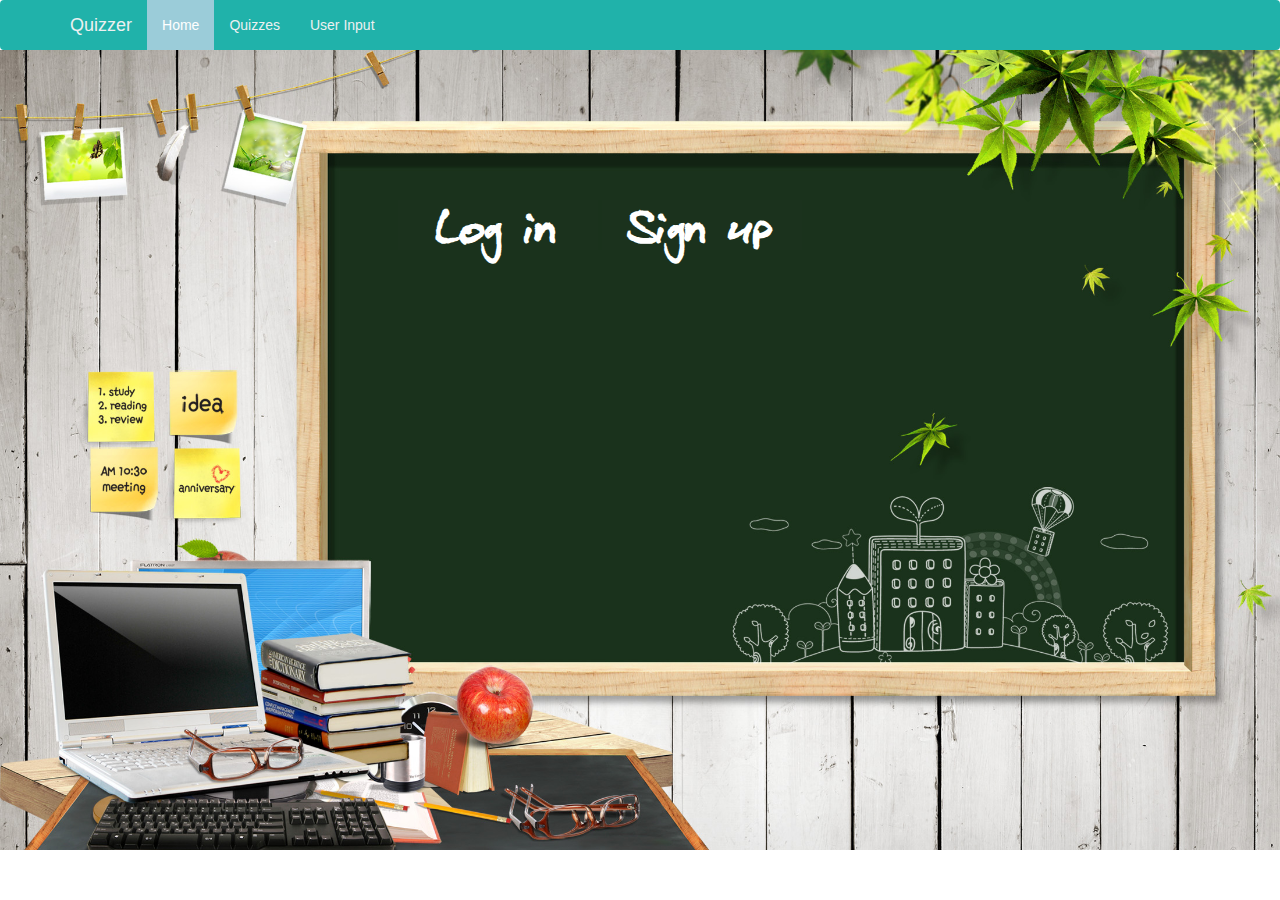
<file: index.html>
<!DOCTYPE HTML>
  <head>
    <meta charset="utf-8">
    <meta http-equiv="X-UA-Compatible" content="IE=edge">
    <meta name="viewport" content="width=device-width, initial-scale=1">
    <link href="css/bootstrap.min.css" rel="stylesheet">
    <link href="yearproject.css" rel="stylesheet">
    <link rel="icon" href="/favicon.ico">
  </head>
  <body>
    <div class="navbar navbar-default" style= "margin: 0; border-width: 0" role="navigation">
    <div class="container">
      <div class="navbar-header">
        <button type="button" class="navbar-toggle collapsed" data-toggle="collapse" data-target=".navbar-collapse">
          <span class="sr-only">Toggle Navigation</span>
          <span class="icon-bar"></span>
          <span class="icon-bar"></span>
          <span class="icon-bar"></span>
        </button>
        <a class="navbar-brand" href="Index4.html">Quizzer</a>
     </div>
     <div class="navbar-collapse collapse">
        <ul class="nav navbar-nav">
          <li class="active">
            <a href="Index4.html">Home</a>
          </li>
          <li>
            <a href="Quizzes.html">Quizzes</a>
          </li>
          <li>
            <a href="Userinput.html">User Input</a>
          </li>
        </ul>
      </div>
    </div> 
  </div>
    <div class="home-header">
      <!--stuff on top goes here !-->
      <div class="container" id="login" style="padding-top: 150px; margin-left: -40px; width: 100%">
    <div class="row">
      </div>
      <div class="text-center">
         <a class="logg" href="#"><button type="button" class="button"><i class="fa fa-google-plus"></i>Log in</button></a>
         <a class="signn" href="#"><button type="button" class="button"><i class="fa fa-google-plus"></i>Sign up</button></a>
      </div>
    </div>
  </div>
<script>
  // Initialize Firebase
  var config = {
    apiKey: "AIzaSyBPbKE3LK5Qp_W4w5xjuCyOjs6sx-Ndbes",
    authDomain: "yearproject-a23f2.firebaseapp.com",
    databaseURL: "https://yearproject-a23f2.firebaseio.com",
    storageBucket: "",
    messagingSenderId: "442073828930"};
  firebase.initializeApp(config);
  
</script>
<script src="https://ajax.googleapis.com/ajax/libs/jquery/3.1.0/jquery.min.js"></script>
<script>
function createCookie(name,value,days) {
    if (days) {
        var date = new Date();
        date.setTime(date.getTime()+(days*24*60*60*1000));
        var expires = "; expires="+date.toGMTString();
    }
    else {
    var expires = "";
    document.cookie = name+"="+value+expires+"; path=/";
}
}
  $(".logg").click(function(){
     createCookie("form",0);
    window.location = "https://aj6063.github.io/YearProject/signup.html";

  });
  $(".signn").click(function(){
    createCookie("form",1);
    window.location = "https://aj6063.github.io/YearProject/signup.html";
  });
</script>

    
    <script src="js/bootstrap.min.js"></script>
    <script src="quizzesjava.js"></script>
</body>
</html>
</file>
<file: yearproject.css>
@font-face {
  font-family: Chalk;
  src: url(blzee.ttf);
}

.home-header{
      width:100%;
      min-height:800px;
      background-image:url(education-ppt-background-study-time-for-education-ppt-backgrounds.jpg);
      background-size:cover;
}

.button {
  background-color: #1B321D;
  color: white;
  font-weight: 700;
  font-family: Chalk;
  font-size: 40px;
  width: 200px;
  height: 50px;
  border-width: 0;
  padding-left: 3px;
  padding-top: 3px;
}
.button:hover {
  background-color: #1B321D;
  color: white;
  font-weight: 700;
  font-family: Chalk;
  font-size: 40px;
  width: 200px;
  height: 50px;
  border-width: 0;
  text-shadow: 3px 10px #000000;
  padding-left: 0;
  padding-top: 0;
}

}

#logo {
margin-left: 25px;
}
#Carouselpic1 {
width: 85%;
margin: auto;
margin-top: 65px;
margin-bottom: 65px;
}

.carouselclass {
  width: 100%;
  margin: auto;
}

#headcolor {
    color: lightseagreen;
}
.navbar-default {
  background-color: #20b2aa;
  border-color: #9bccd9;
}
.navbar-default .navbar-brand {
  color: #ecf0f1;
}
.navbar-default .navbar-brand:hover,
.navbar-default .navbar-brand:focus {
  color: #feffff;
}
.navbar-default .navbar-text {
  color: #ecf0f1;
}
.navbar-default .navbar-nav > li > a {
  color: #ecf0f1;
}
.navbar-default .navbar-nav > li > a:hover,
.navbar-default .navbar-nav > li > a:focus {
  color: #feffff;
}
.navbar-default .navbar-nav > .active > a,
.navbar-default .navbar-nav > .active > a:hover,
.navbar-default .navbar-nav > .active > a:focus {
  color: #feffff;
  background-color: #9bccd9;
}
.navbar-default .navbar-nav > .open > a,
.navbar-default .navbar-nav > .open > a:hover,
.navbar-default .navbar-nav > .open > a:focus {
  color: #feffff;
  background-color: #9bccd9;
}
.navbar-default .navbar-toggle {
  border-color: #9bccd9;
}
.navbar-default .navbar-toggle:hover,
.navbar-default .navbar-toggle:focus {
  background-color: #9bccd9;
}
.navbar-default .navbar-toggle .icon-bar {
  background-color: #ecf0f1;
}
.navbar-default .navbar-collapse,
.navbar-default .navbar-form {
  border-color: #ecf0f1;
}
.navbar-default .navbar-link {
  color: #ecf0f1;
}
.navbar-default .navbar-link:hover {
  color: #feffff;
}

@media (max-width: 767px) {
  .navbar-default .navbar-nav .open .dropdown-menu > li > a {
    color: #ecf0f1;
  }
  .navbar-default .navbar-nav .open .dropdown-menu > li > a:hover,
  .navbar-default .navbar-nav .open .dropdown-menu > li > a:focus {
    color: #feffff;
  }
  .navbar-default .navbar-nav .open .dropdown-menu > .active > a,
  .navbar-default .navbar-nav .open .dropdown-menu > .active > a:hover,
  .navbar-default .navbar-nav .open .dropdown-menu > .active > a:focus {
    color: #feffff;
    background-color: #9bccd9;
  }
}
</file>
